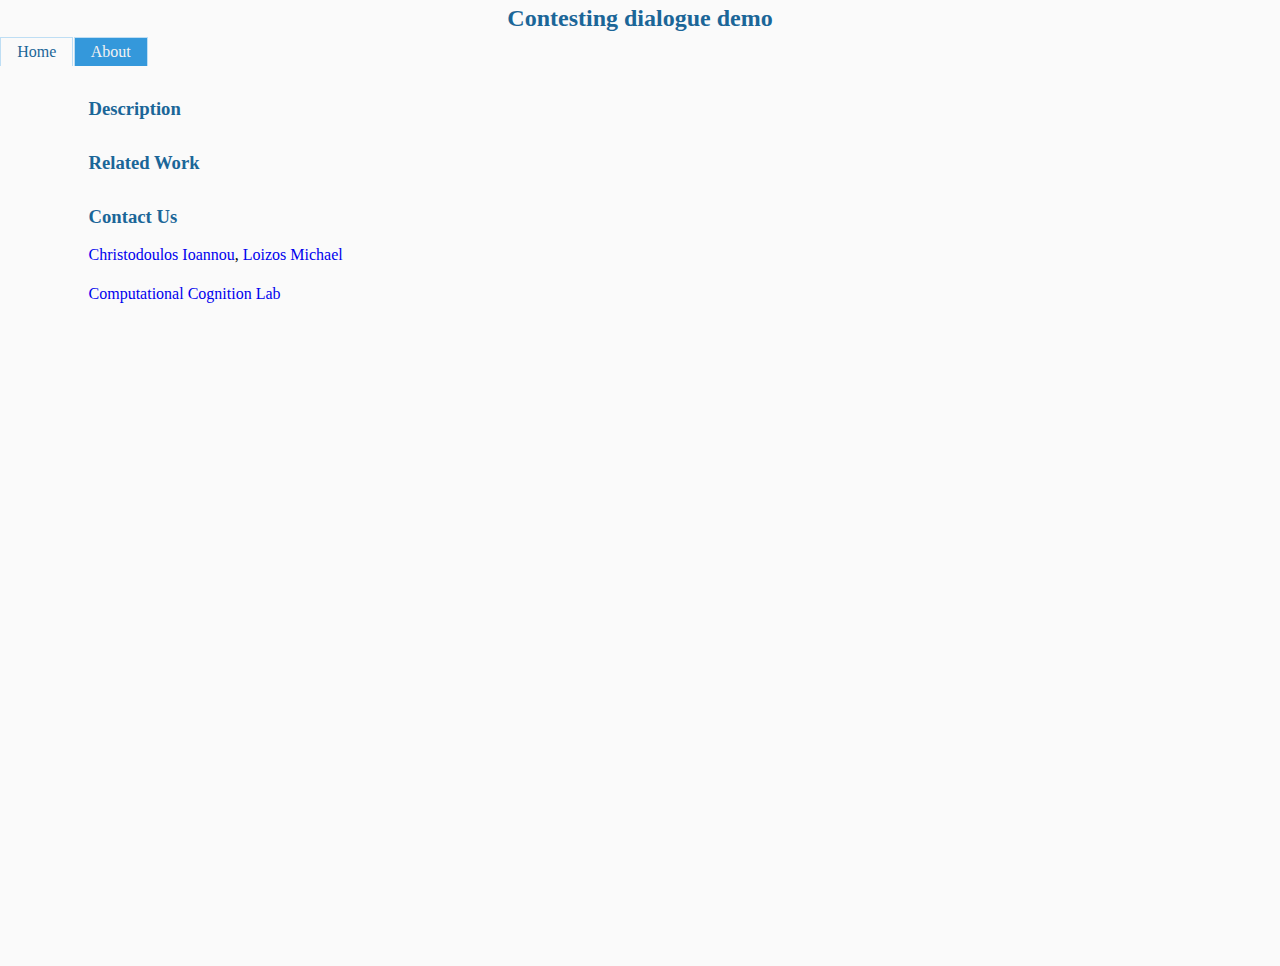
<file: docs.html>
<!DOCTYPE html>
<html lang="en">
    <head>
        <meta charset="UTF-8">
        <meta name="viewport" content="width=device-width, initial-scale=1.0">
        <link href="nestor-index.css" media="screen" rel="stylesheet" type="text/css"/>
        <link href="nestor-docs.css" media="screen" rel="stylesheet" type="text/css"/>
        <title>
            Contesting dialogue demo
        </title>
    </head>


    <body>

        <div class="header">
            <div id="headerTextNESTOR" class="headerText">Contesting dialogue demo</div>
        </div>

        <div class="topnav">
            <a href="index.html">Home</a>
            <a class="active" href="docs.html">About</a>
        </div>

        <div class="body-container docs">

            <div class="docs-body">

                <div id="main-body" class="body-layout">

                    <h3 id="Description">Description</h3>
                    <p>
                    </p>

                    <h3 id="Related-Work">Related Work</h3>

                    <h3 id="Contact-Us">Contact Us</h3>
                    <p></p>
                    <p>
                        <a href="mailto:Christodoulos.Ioannou@st.ouc.ac.cy"><span class="text-link">Christodoulos Ioannou</span></a>, <a href="mailto:loizos@ouc.ac.cy"><span class="text-link">Loizos Michael</span></a>
                    </p>
                    <p>
                        <a href="https://cognition.ouc.ac.cy/cclab/" target="_blank" rel="noopener noreferrer"><span class="text-link">Computational Cognition Lab</span></a>
                    </p>
                </div>
            </div>
        </div>

        <script type="text/javascript" src="nestor-webcalls.js"></script>
        <script type="text/javascript" src="nestor-docs.js"></script>
        <script>
            // Get service URL
            document.addEventListener('DOMContentLoaded', function() {
                var link = document.getElementById('server-link');
                if (link != null) {
                    link.href = getServerSwaggerURL();
                    link.textContent = 'here';
                }
            });
        </script>

    </body>
</html>
</file>
<file: nestor-index.css>
@charset "UTF-8";


/* GENERIC SETTINGS */
* {
    box-sizing: border-box;
}

/* Style the body control */
body {
    margin: 0;
    background-color: #fafafa;
    font-family: Calibri;
}

/* Setting to hide controls */
.hidden {
    display: none;
}

/* Setting to make controls transparent */
.transparent {
    opacity: 0;
}



/* PAGE HEADER SETTINGS */

/* Style the header */
.header {
    background-color: #fafafa;
    padding: 5px;
    text-align: center;
    font-family: Calibri;
}

/* Style the header text */
.headerText {
    font-size: x-large;
    font-weight: bold;
    color: #1b6698;
}

/* Style the top navigation bar */
.topnav {
    overflow: hidden;
    background-color: #fafafa;
}

/* Style the topnav links */
.topnav a {
    float: left;
    display: block;
    color: #1b6698;
    text-align: center;
    padding: 5px 16px;
    text-decoration: none;
    margin: 0.2px;
    border-left: 1px solid #bedef4;
    border-right: 1px solid #bedef4;
    border-top: 1px solid #bedef4;
}

/* Style the active topnav links */
.topnav a.active {
    background-color: #3498db;
    color: #f2f2f2;
}

/* Change color on hover */
.topnav a:hover {
    background-color: #1f74ad;
    color: #f2f2f2;
}



/* PAGE MAIN CONTROL SETTINGS */

/* Page sttings a single row */
.row {
    background-color: #fafafa;
    height: calc(100vh - 120px);
    border-top: 1px solid #bedef4;
}

/* Create three unequal columns that floats next to each other */
.column {
    float: left;
    display: flex;
    flex-direction: column; 
}

/* Left column */
.column.left {
    width: 45%;
    height: 100%;
}

/* Middle column */
.column.middle {
    width: 10%;
    height: 100%;
}

/* Right column */
.column.right {
    width: 45%;
    height: 100%;
}



/* FOOTER SETTINGS */

.footer {
    position: fixed;
    left: 0;
    bottom: 0;
    width: 100%;
    height: 20px;
    background-color: #fafafa;
    justify-content: left;
    margin: 5px;
}

.footerText {
    font-family: monospace;
    font-size: medium;
	color: #264bb9;
    background-color: #fafafa;
    text-align: left;
}



/* TEXT AREA AND LABEL CONTROLS SETTINGS */

/* TextArea Control for both text and code */
.textarea {
    resize: none;
    overflow: auto;
    font-family: monospace;
    font-size: medium;
    border: 1px solid #bedef4;
    height: 100%;
    margin: 5px;
    padding: 5px;
    background-color: #eaeafb;
}

/* Label Control for text, code and json controls */
.textarea-label {
    font-size: medium;
    font-weight: bold;
    color: #1b6698;
}

/* Generic Flex Container with centered contents */
.flexCenteredContainer {
    display: flex; /* Enable flexbox */
    align-items: center;
    justify-content: center;
}

/* Container to be placed horizontally on top */
.onTopHorizontalContainer {
    display: flex; /* Enable flexbox */
    align-items: center; /* Vertically align items in the middle */
    justify-content: space-between; /* Align items to the start and end of the container */
    padding-left: 5px;
    padding-right: 5px;
}



/* CODEMIRROR SETTINGS */
/* CodeMirror Control for code */
.CodeMirror {
    resize: none;
    font-family: monospace;
    font-size: medium;
    border: 1px solid #bedef4;
    height: 100%;
    margin: 5px;
    padding: 5px;
    background-color: #eaeafb;

}

/* Prudens Colouring Settings */
.cm-s-default .cm-keyword {
    color: blue !important;
    font-weight: bold !important;
}
.cm-variable { color: green; }
.cm-rname {
    color: green;
    font-weight: bold;
}
.cm-predicate {
    color: purple;
    font-weight: bold;
}
.cm-function {
    color: rgb(186, 123, 7);
    font-weight: bold;
}
.cm-operator {
    color: blue;
    font-weight: bold;
}
.cm-literal {
    color: red;
}
.cm-strong {
    font-weight: bold;
}



/* BUTTONS AND CONTROLS SETTINGS */

/* Action Buttons Set - Span horizontally*/
.actionButtonsHorizontallyEnd {
    display: flex;
    justify-content: flex-end;
}

/* Action Buttons Set - Span centered horizontally*/
.actionButtonsHorizontallyCenter {
    display: flex;
    justify-content: center;
}

/* Action Buttons Set - Span vertically*/
.actionButtonsVertically {
    display: flex;
    flex-direction: column; /* Stack items vertically */
    justify-content: center;
    align-items: center; /* Align items to the center */
    height: 100%; /* Ensure the container takes full height of its parent */
}

/* close, checkmark & popupActionIcon Buttons settings */
.close, .checkmark, .actionIcon, .actionCommandIcon {
    color: #aaaaaa;
    margin: 5px;
    padding: 5px;
}

.close:hover, .close:focus {
    color: red;
    text-decoration: none;
    cursor: pointer;
}

.checkmark:hover, .checkmark:focus {
    color: green;
    text-decoration: none;
    cursor: pointer;
}

.actionIcon:hover, .actionIcon:focus, .actionCommandIcon:hover, .actionCommandIcon:focus {
    color: #1f74ad;
    text-decoration: none;
    cursor: pointer;
}


/* Button settings */
.nestorButton {
    margin: 5px;
    background-color: #2283c3;
    padding: 5px;
    color: #f3f3f3;
    font-size: medium;
    transition-duration: 200ms;
    text-align: center;
    /* border-radius: 5px; */
}

/* Popup Button settings */
.nestorButton.popup {
    min-width: 60px;
}

/* Button hover settings */
.nestorButton:hover {
    background-color: #1f74ad;
}

/* Button filler area control settings */
.nestorButtonFiller {
    color: #1b6698;
    padding-bottom: 5px;
    font-size: medium;
    text-align: center;
    font-weight: bold;
}



/* TOOLTIP SETTINGS */

.tooltip {
    position: relative;
    display: inline-block;
}

.tooltip .tooltiptext {
    visibility: hidden;
    width: 100px;
    background-color: black;
    color: #fff;
    font-family: Calibri;
    font-size: 14px;
    text-align: center;
    padding: 5px 2px;
  
    /* Position the tooltip */
    position: absolute;
    z-index: 9999;
    top: 110%;
    left: 50%;
    margin-left: -50px; /* Use half of the width (100/2 = 50), to center the tooltip */
}

/* Not required now because JS is used for displaying the tooltip to support timeout
.tooltip:hover .tooltiptext {
    visibility: visible;
}
*/

.tooltip .tooltiptext::after {
    content: " ";
    position: absolute;
    bottom: 100%;  /* At the top of the tooltip */
    left: 50%;
    margin-left: -5px;
    border-width: 5px;
    border-style: solid;
    border-color: transparent transparent black transparent;
}



/* PAGE LOADER ANIMATED CONTROL SETTINGS */

/* Center the loader */
#loader {
    position: absolute;
    left: 50%;
    top: 50%;
    z-index: 1001;
    width: 120px;
    height: 120px;
    margin: -76px 0 0 -76px;
    border: 16px solid #f3f3f3;
    border-radius: 50%;
    border-top: 16px solid #3498db;
    -webkit-animation: spin 2s linear infinite;
    animation: spin 2s linear infinite;
}


@-webkit-keyframes spin {
    0% { -webkit-transform: rotate(0deg); }
    100% { -webkit-transform: rotate(360deg); }
}

@keyframes spin {
    0% { transform: rotate(0deg); }
    100% { transform: rotate(360deg); }
}

/* Add animation to "page content" */
.animate-bottom {
    position: relative;
    -webkit-animation-name: animatebottom;
    -webkit-animation-duration: 1s;
    animation-name: animatebottom;
    animation-duration: 1s
}

@-webkit-keyframes animatebottom {
    from { bottom:-100px; opacity:0 } 
    to { bottom:0px; opacity:1 }
}

@keyframes animatebottom { 
    from{ bottom:-100px; opacity:0 } 
    to{ bottom:0; opacity:1 }
}

#nestorPageContent {
    display: none;
}



/* PAGE LOAD OVERLAY SETTINGS */

#nestorOverlay {
    position: fixed;
    display: none;
    width: 100%;
    height: 100%;
    top: 0;
    left: 0;
    right: 0;
    bottom: 0;
    background-color: rgb(0,0,0); /* Fallback color */
    background-color: rgba(0, 0, 0, 0.5);
    z-index: 1000;
    cursor: pointer;
}

#textOverlay{
    position: absolute;
    top: 70%;
    left: 50%;
    font-size: large;
    color: #f3f3f3;
    transform: translate(-50%,-50%);
    -ms-transform: translate(-50%,-50%);
    text-align: center;
}



/* POPUP CONTROLS SETTINGS */

/* The popup screen - hidden by default */
.nestorPopup {
    display: none;
    position: fixed; /* Stay in place */
    z-index: 1000; /* Sit on top */
    left: 0;
    top: 0;
    width: 100%; /* Full width */
    height: 100%; /* Full height */
    overflow: auto; /* Enable scroll if needed */
    background-color: rgb(0,0,0); /* Fallback color */
    background-color: rgba(0, 0, 0, 0.4); /* Black w/ opacity */
    justify-content: center;
}


/* The popup screen main container */
.popupContainer {
    overflow: hidden;
    height: 100%;
    min-width: 320px;
    width: 70%;
    margin: auto;
    background-color: #fafafa;
}

/* The popup screen central control container */
.popupCentralContainer {
    overflow: hidden;
    height: 90%;
    width: 100%;
    padding-left: 10px;
    padding-right: 10px;
    padding-bottom: 10px;
}

/* The popup screen bottom button container */
.popupButtonContainer {
    display: flex;
    overflow: hidden;
    padding: 10px;
    width: 100%;
    flex-direction: row;
    justify-content: right;
}



/* END OF PAGE LOADING SETTINGS */

/* Clear floats after the columns */
.row::after {
    content: "";
    display: table;
    clear: both;
}



/* RESPONSIVE LAYOUT */

/* Responsive layout - makes the three columns stack on top of each other instead of next to each other */
@media screen and (max-width: 700px) {

    .column.left {
        height: 40%;
        width: 100%;
    }

    .column.middle {
        height: 20%;
        width: 100%;
        overflow: auto;
    }

    .column.right {
        height: 40%;
        width: 100%;
    }

    .actionButtonsVertically {
        flex-direction: row;
    }

}
</file>
<file: nestor-docs.css>
@charset "UTF-8";


 /* GENERIC SETTINGS */

html, body {
    height: 100%;
    padding: 0px;
    margin: 0px;
    background-color: #fafafa;
    font-family: Calibri;
}



/* PAGE MAIN CONTROL SETTINGS */

.body-container {
    display: flex;
    height: 100%;
    width: 100%;
}

a {
    text-decoration: none;
}

h1, h2, h3 {
    font-weight: 800;
    margin-top: 32px;
    margin-bottom: 4px;
    color: #1b6698;

}

h1 {
    font-size: 28pt;
}

h2 {
    font-size: 20pt;
}

h3 {
    font-size: 14pt;
}

p {
    font-size: 12pt;
    margin-top: 0px;
    line-height: 140%;
}

ul {
    font-size: 12pt;
}

li { 
    margin-bottom: 5px;  
}

.code-container {
    height: 100%;
    width: 100%;
    padding: 4px;
}

.body-container.docs {
    background-color: #fafafa;
}

.body-container.contact {
    background-color: #fafafa;
    justify-content: start;
}

.body-layout {
    grid-column: 2 / 3;
    grid-row: 1 / 2;
    max-width: 1000px;
    justify-content: center;
    /* margin: auto; */
}

.docs-body {
    display: grid;
    background-color: inherit;
    width: fit-content;
    height: 90%;
    row-gap: 10px;
    column-gap: 25px;
    grid-template-columns: 1fr 4fr 1.5fr;
}

.code {
    font-family: 'Courier New', Courier, monospace;
    color: darkorchid;
    background-color: #fafafa;
}

.contact {
    display: flex;
    flex-direction: column;
    align-items: center;
}

.center-text {
    text-align: center;
}

.code-container {
    display: flex;
    flex-direction: row;
    align-items: center;
    justify-content: center;
}

.code-block {
    font-family: 'Courier New', Courier, monospace;
    font-size: 12pt;
    background-color: #fafafa;
    color: blueviolet;
    text-align: left;
    padding: 4px;
}
</file>
